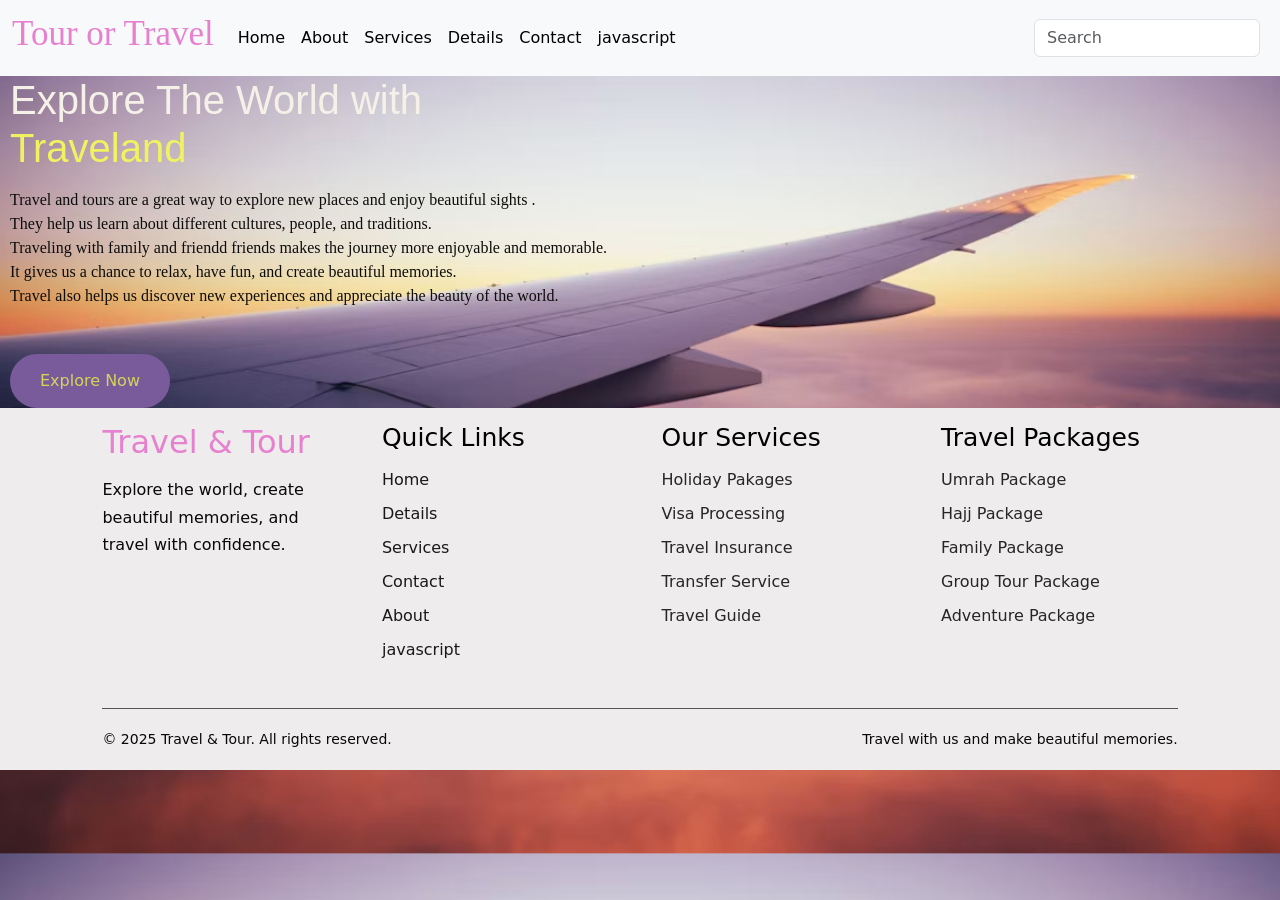
<file: index.html>
<!DOCTYPE html>
<html lang="en">

<head>
  <meta charset="UTF-8">
  <meta name="viewport" content="width=device-width, initial-scale=1.0">
  <title>home</title>
</head>

<link href="https://cdn.jsdelivr.net/npm/bootstrap@5.0.2/dist/css/bootstrap.min.css" rel="stylesheet"
  integrity="sha384-EVSTQN3/azprG1Anm3QDgpJLIm9Nao0Yz1ztcQTwFspd3yD65VohhpuuCOmLASjC" crossorigin="anonymous">
<link rel="stylesheet" href="style.css">

<body>
  <style>
    body {
      background-image: url(image2.avif);
    }
  </style>
  <header>
    <nav class="navbar navbar-expand-lg navbar-light bg-light">
      <div class="container-fluid">
        <a class="navbar-brand" href="#">
          <h1>Tour or Travel</h1>
        </a>
        <button class="navbar-toggler" type="button" data-bs-toggle="collapse" data-bs-target="#navbarSupportedContent"
          aria-controls="navbarSupportedContent" aria-expanded="false" aria-label="Toggle navigation">
          <span class="navbar-toggler-icon"></span>
        </button>
        <div class="collapse navbar-collapse" id="navbarSupportedContent">
          <ul class="navbar-nav me-auto mb-2 mb-lg-0">
            <li class="nav-item">
              <a class="nav-link active" aria-current="page" href="index.html">Home</a>
            </li>
            <li class="nav-item">
              <a class="nav-link active" aria-current="page" href="about.html">About</a>
            </li>
            <li class="nav-item">
              <a class="nav-link active" aria-current="page" href="services.html">Services</a>
            </li>
            <li class="nav-item">
              <a class="nav-link active" aria-current="page" href="details .html">Details</a>
            </li>
            <li class="nav-item">
              <a class="nav-link active" aria-current="page" href="contact.html">Contact</a>
            </li>
            <li class="nav-item">
              <a class="nav-link active" aria-current="page" href="js.html">javascript</a>
            </li>
            

          </ul>
          <form class="d-flex">
            <input class="form-control me-2" type="search" placeholder="Search" aria-label="Search">
          </form>

        </div>
    </nav>
  </header>

  
    <div class="content">
      <h1> Explore The World with <br>
        <p>Traveland</p>
      </h1>
      <div class="paragraph">
        <p> Travel and tours are a great way to explore new places and enjoy beautiful sights .<br>
          They help us learn about different cultures, people, and traditions.<br> Traveling with family and friendd friends makes the journey more enjoyable and memorable.<br>
        It gives us a chance to relax, have fun, and create beautiful memories.<br>
        Travel also helps us discover new experiences and appreciate the beauty of the world. </p>
      </div>
      <button class="Explore-btn"> Explore Now</button>
    </div>
    
<footer class="footer">

  <div class="footer-container">

    <div class="footer-section">
      <h2>Travel & Tour</h2>
      <p>
        Explore the world, create beautiful memories,
        and travel with confidence.
      </p>
    </div>

    <div class="footer-section">
      <h3>Quick Links</h3>
      <ul>
        <li><a href="index.html">Home</a></li>
        <li><a href="details .html">Details</a></li>
        <li><a href="services.html">Services</a></li>
        <li><a href="contact.html">Contact</a></li>
        <li><a href="about.html">About</a></li>
        <li><a href="js.html">javascript</a></li>
      </ul>
    </div>

    <div class="footer-section">
      <h3>Our Services</h3>
      <ul>
        <li>Holiday Pakages</li>
        <li>Visa Processing</li>
        <li>Travel Insurance</li>
        <li>Transfer Service</li>
        <li>Travel Guide</li>
      </ul>
    </div>

    <div class="footer-section">
      <h3>Travel Packages</h3>
      <ul>
        <li>Umrah Package</li>
        <li>Hajj Package</li>
        <li>Family Package</li>
        <li>Group Tour Package</li>
        <li>Adventure Package</li>
      </ul>
    </div>

  </div>

  <div class="footer-line"></div>

  <div class="footer-bottom">
    <p class="p">© 2025 Travel & Tour. All rights reserved.</p>
    <p class="p">Travel with us and make beautiful memories.</p>
  </div>

</footer>
    
</body>
  <script src="https://cdn.jsdelivr.net/npm/bootstrap@5.0.2/dist/js/bootstrap.bundle.min.js"
  integrity="sha384-MrcW6ZMFYlzcLA8Nl+NtUVF0sA7MsXsP1UyJoMp4YLEuNSfAP+JcXn/tWtIaxVXM" crossorigin="anonymous"></script>

</html>
</file>
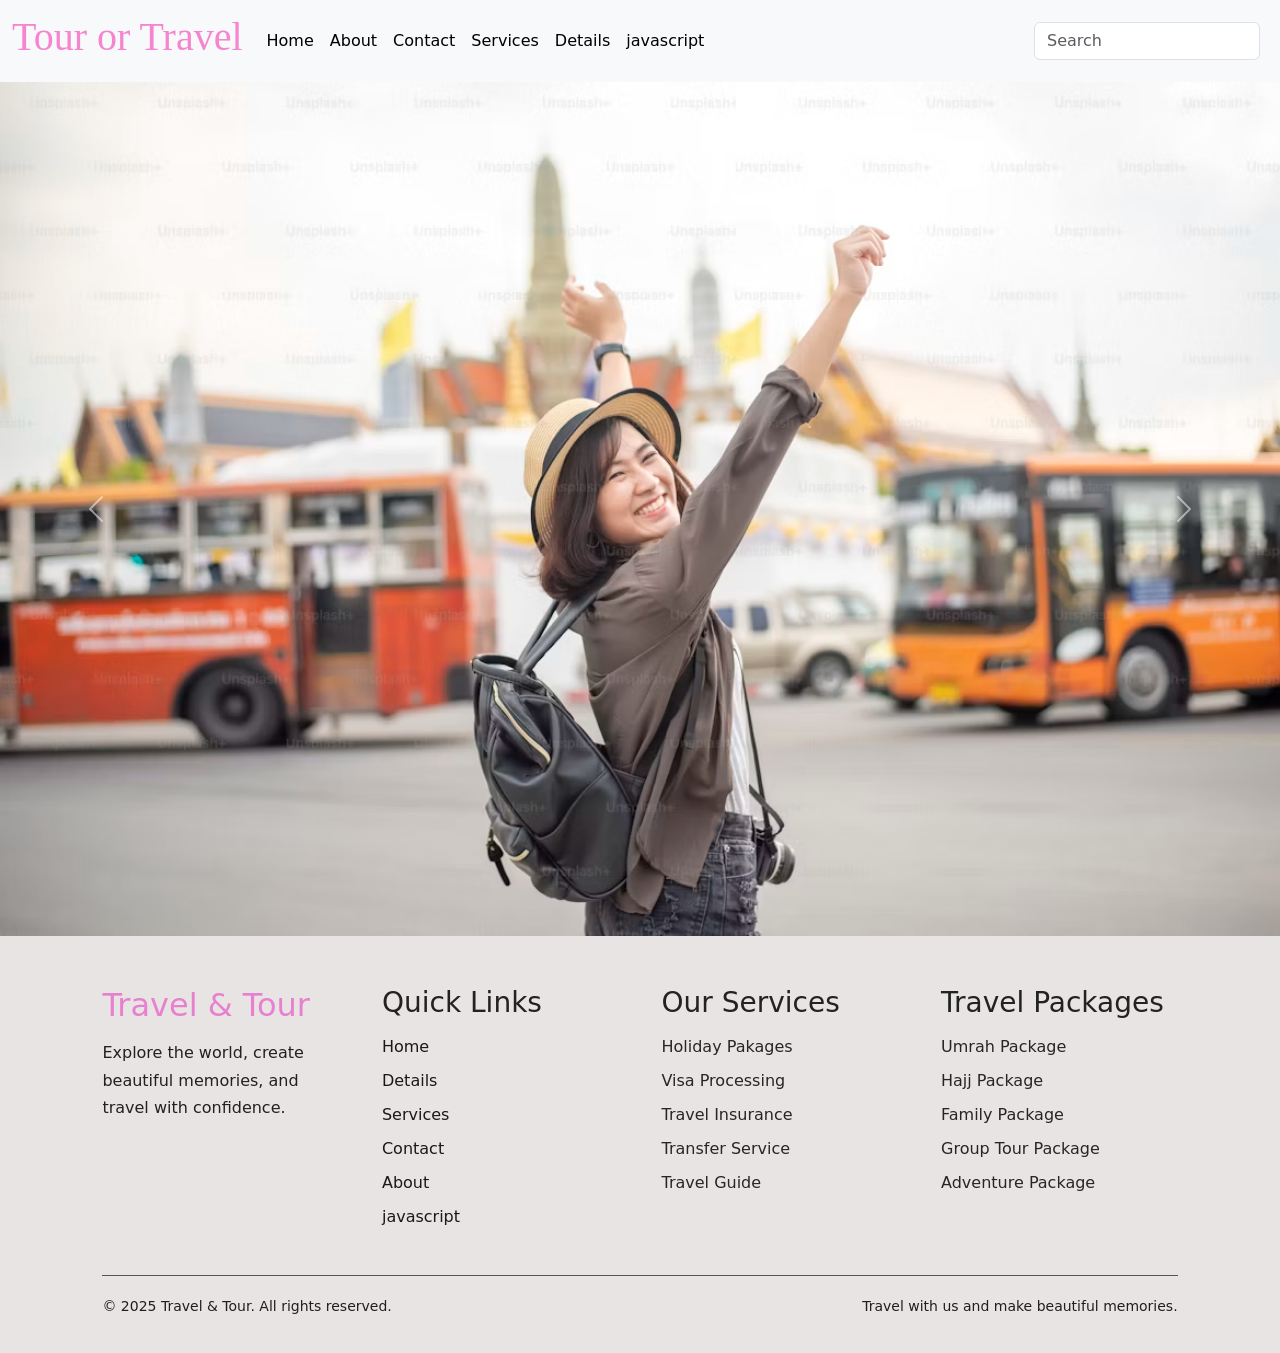
<file: about.html>
<!DOCTYPE html>
<html lang="en">
<head>
    <meta charset="UTF-8">
    <meta name="viewport" content="width=device-width, initial-scale=1.0">
    <title>about</title>
    <link href="https://cdn.jsdelivr.net/npm/bootstrap@5.0.2/dist/css/bootstrap.min.css" rel="stylesheet" integrity="sha384-EVSTQN3/azprG1Anm3QDgpJLIm9Nao0Yz1ztcQTwFspd3yD65VohhpuuCOmLASjC" crossorigin="anonymous">
</head>
<link rel="stylesheet" href="about.css">
<body>
     <nav class="navbar navbar-expand-lg navbar-light bg-light">
  <div class="container-fluid">
    <a class="navbar-brand" href="#"><h1>Tour or Travel</h1></a>
    <button class="navbar-toggler" type="button" data-bs-toggle="collapse" data-bs-target="#navbarSupportedContent" aria-controls="navbarSupportedContent" aria-expanded="false" aria-label="Toggle navigation">
      <span class="navbar-toggler-icon"></span>
    </button>
    <div class="collapse navbar-collapse" id="navbarSupportedContent">
      <ul class="navbar-nav me-auto mb-2 mb-lg-0">
        <li class="nav-item">
          <a class="nav-link active" aria-current="page" href="index.html">Home</a>
        </li>
        <li class="nav-item">
          <a class="nav-link active" aria-current="page" href="about.html">About</a>
        </li>
        <li class="nav-item">
          <a class="nav-link active" aria-current="page" href="contact.html">Contact</a>
        </li>
        <li class="nav-item">
          <a class="nav-link active" aria-current="page" href="services.html">Services</a>
        </li>
        <li class="nav-item">
          <a class="nav-link active" aria-current="page" href="details .html">Details</a>
        </li>
        <li class="nav-item">
              <a class="nav-link active" aria-current="page" href="js.html">javascript</a>
            </li>
         </ul>
       <form class="d-flex">
        <input class="form-control me-2" type="search" placeholder="Search" aria-label="Search">
        
      </form>
     </div>
    </div>
    </nav>
    <div id="carouselExampleControls" class="carousel slide" data-bs-ride="carousel">
  <div class="carousel-inner">
    <div class="carousel-item active">
      <img src="slider.avif" class="d-block w-100" alt="slider 1">
    </div>
    <div class="carousel-item">
      <img src="slider 2.avif" class="d-block w-100" alt="slder 2">
    </div>
    <div class="carousel-item">
      <img src="slider 3.avif" class="d-block w-100" alt="slider 3">
    </div>
  </div>
  <button class="carousel-control-prev" type="button" data-bs-target="#carouselExampleControls" data-bs-slide="prev">
    <span class="carousel-control-prev-icon" aria-hidden="true"></span>
    <span class="visually-hidden">Previous</span>
  </button>
  <button class="carousel-control-next" type="button" data-bs-target="#carouselExampleControls" data-bs-slide="next">
    <span class="carousel-control-next-icon" aria-hidden="true"></span>
    <span class="visually-hidden">Next</span>
  </button>
</div>
<footer class="footer">

  <div class="footer-container">

    <div class="footer-section">
      <h2>Travel & Tour</h2>
      <p>
        Explore the world, create beautiful memories,
        and travel with confidence.
      </p>
    </div>

    <div class="footer-section">
      <h3>Quick Links</h3>
      <ul>
        <li><a href="index.html">Home</a></li>
        <li><a href="details .html">Details</a></li>
        <li><a href="services.html">Services</a></li>
        <li><a href="contact.html">Contact</a></li>
        <li><a href="about.html">About</a></li>
        <li><a href="js.html">javascript</a></li>
      </ul>
    </div>

    <div class="footer-section">
      <h3>Our Services</h3>
      <ul>
        <li>Holiday Pakages</li>
        <li>Visa Processing</li>
        <li>Travel Insurance</li>
        <li>Transfer Service</li>
        <li>Travel Guide</li>
      </ul>
    </div>

    <div class="footer-section">
      <h3>Travel Packages</h3>
      <ul>
        <li>Umrah Package</li>
        <li>Hajj Package</li>
        <li>Family Package</li>
        <li>Group Tour Package</li>
        <li>Adventure Package</li>
      </ul>
    </div>

  </div>

  <div class="footer-line"></div>

  <div class="footer-bottom">
    <p>© 2025 Travel & Tour. All rights reserved.</p>
    <p>Travel with us and make beautiful memories.</p>
  </div>

</footer>



  </body>
<script src="https://cdn.jsdelivr.net/npm/bootstrap@5.0.2/dist/js/bootstrap.bundle.min.js" integrity="sha384-MrcW6ZMFYlzcLA8Nl+NtUVF0sA7MsXsP1UyJoMp4YLEuNSfAP+JcXn/tWtIaxVXM" crossorigin="anonymous"></script>
</html>
</file>
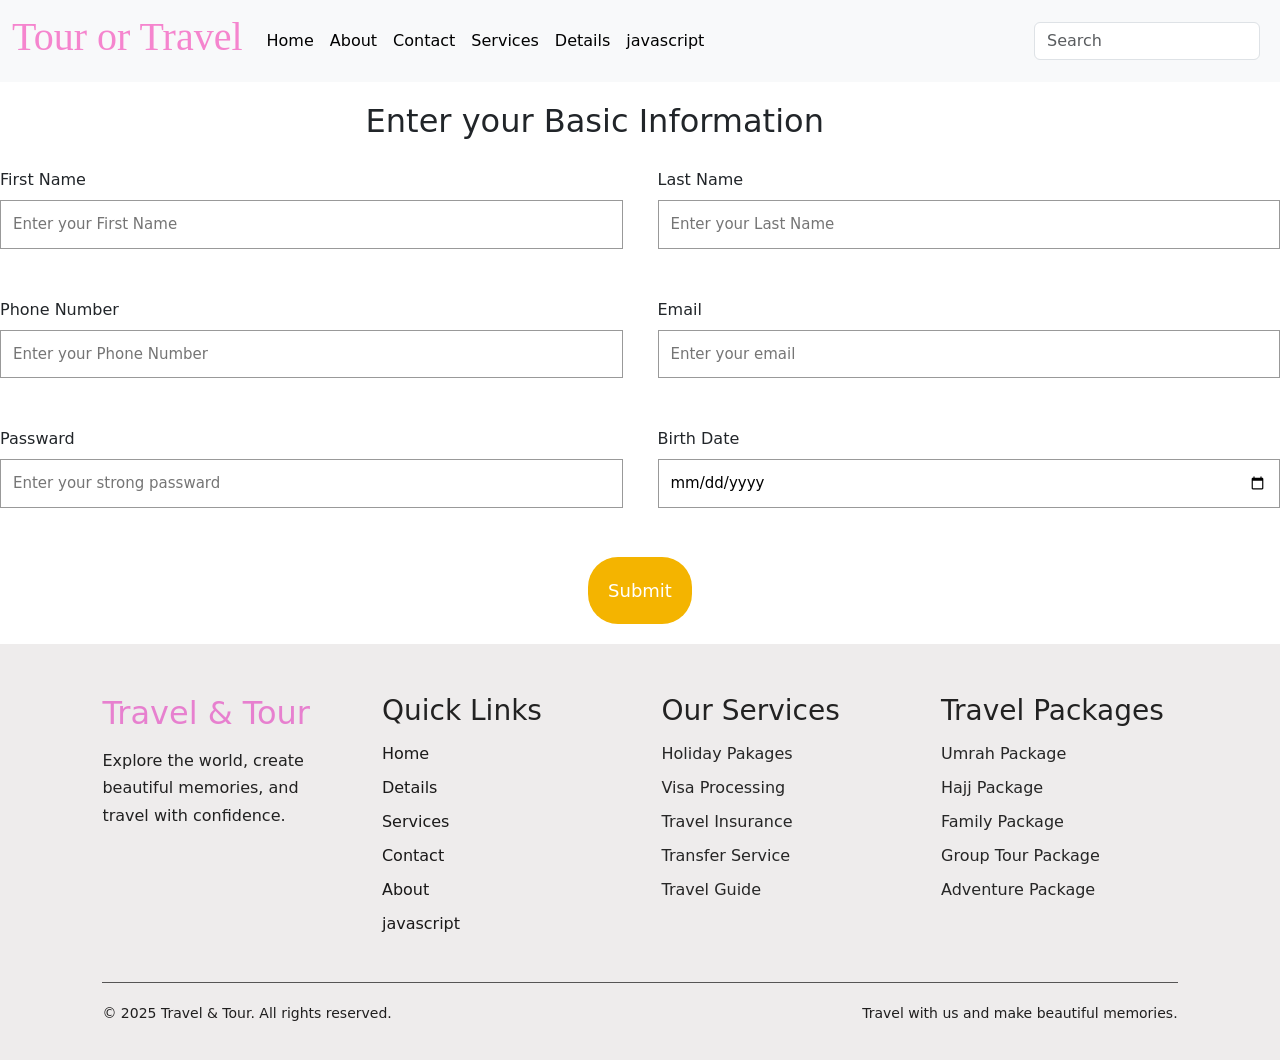
<file: contact.html>
<!DOCTYPE html>
<html lang="en">
<head>
    <meta charset="UTF-8">
    <meta name="viewport" content="width=device-width, initial-scale=1.0">
    <title>contact</title>
    <link href="https://cdn.jsdelivr.net/npm/bootstrap@5.0.2/dist/css/bootstrap.min.css" rel="stylesheet" integrity="sha384-EVSTQN3/azprG1Anm3QDgpJLIm9Nao0Yz1ztcQTwFspd3yD65VohhpuuCOmLASjC" crossorigin="anonymous">
</head>
<link rel="stylesheet" href="contact.css">
<body>
  <header>
     <nav class="navbar navbar-expand-lg navbar-light bg-light">
  <div class="container-fluid">
    <a class="navbar-brand" href="#"><h1>Tour or Travel</h1></a>
    <button class="navbar-toggler" type="button" data-bs-toggle="collapse" data-bs-target="#navbarSupportedContent" aria-controls="navbarSupportedContent" aria-expanded="false" aria-label="Toggle navigation">
      <span class="navbar-toggler-icon"></span>
    </button>
    <div class="collapse navbar-collapse" id="navbarSupportedContent">
      <ul class="navbar-nav me-auto mb-2 mb-lg-0">
        <li class="nav-item">
          <a class="nav-link active" aria-current="page" href="index.html">Home</a>
        </li>
        <li class="nav-item">
          <a class="nav-link active" aria-current="page" href="about.html">About</a>
        </li>
        <li class="nav-item">
          <a class="nav-link active" aria-current="page" href="contact.html">Contact</a>
        </li>
        <li class="nav-item">
          <a class="nav-link active" aria-current="page" href="services.html">Services</a>
        </li>
        <li class="nav-item">
          <a class="nav-link active" aria-current="page" href="details .html">Details</a>
        </li>
        <li class="nav-item">
              <a class="nav-link active" aria-current="page" href="js.html">javascript</a>
            </li>
         </ul>
       <form class="d-flex">
        <input class="form-control me-2" type="search" placeholder="Search" aria-label="Search">
        
      </form>
     </div>
  </div>
    </nav>
    </header>
    
     <section class="contact">
      <div class="content">
        <h2>Enter your Basic Information</h2>
      </div>
      <div class="form-row">
        <div class="form-group">
      <label> First Name</label> <input type = "Text" placeholder="Enter your First Name" required>
      <br><br>
        </div>
        <div class="form-group">
      <label> Last Name</label> <input type="Text" placeholder="Enter your Last Name" required>
      <br><br>
        </div>
        </div>
        <div class="form-row">
        <div class="form-group">
      <label>Phone Number</label> <input type="tel" placeholder="Enter your Phone Number"required>
      <br><br>
        </div>
        <div class="form-group">
      <label> Email</label> <input type="email" placeholder="Enter your email"required>
      
      <br><br>
        </div>
        </div>
        <div class="form-row">
        <div class="form-group">
      <label>Passward</label> <input type="password" placeholder="Enter your strong passward" required>
      <br><br>
        </div>
        <div class="form-group">
      <label>Birth Date</label> <input type="date" placeholder="Enter your strong passward" required>
      <br><br>
        </div>
        </div>
        
      <button type="submit-btn">Submit</button>
        
      </div>
      
     </section>

<footer class="footer">

  <div class="footer-container">

    <div class="footer-section">
      <h2>Travel & Tour</h2>
      <p>
        Explore the world, create beautiful memories,
        and travel with confidence.
      </p>
    </div>

    <div class="footer-section">
      <h3>Quick Links</h3>
      <ul>
        <li><a href="index.html">Home</a></li>
        <li><a href="details .html">Details</a></li>
        <li><a href="services.html">Services</a></li>
        <li><a href="contact.html">Contact</a></li>
        <li><a href="about.html">About</a></li>
        <li><a href="js.html">javascript</a></li>
      </ul>
    </div>

    <div class="footer-section">
      <h3>Our Services</h3>
      <ul>
        <li>Holiday Pakages</li>
        <li>Visa Processing</li>
        <li>Travel Insurance</li>
        <li>Transfer Service</li>
        <li>Travel Guide</li>
      </ul>
    </div>

    <div class="footer-section">
      <h3>Travel Packages</h3>
      <ul>
        <li>Umrah Package</li>
        <li>Hajj Package</li>
        <li>Family Package</li>
        <li>Group Tour Package</li>
        <li>Adventure Package</li>
      </ul>
    </div>

  </div>

  <div class="footer-line"></div>

  <div class="footer-bottom">
    <p>© 2025 Travel & Tour. All rights reserved.</p>
    <p>Travel with us and make beautiful memories.</p>
  </div>

</footer>
    
  </body>
<script src="https://cdn.jsdelivr.net/npm/bootstrap@5.0.2/dist/js/bootstrap.bundle.min.js" integrity="sha384-MrcW6ZMFYlzcLA8Nl+NtUVF0sA7MsXsP1UyJoMp4YLEuNSfAP+JcXn/tWtIaxVXM" crossorigin="anonymous"></script>
</html>
</file>
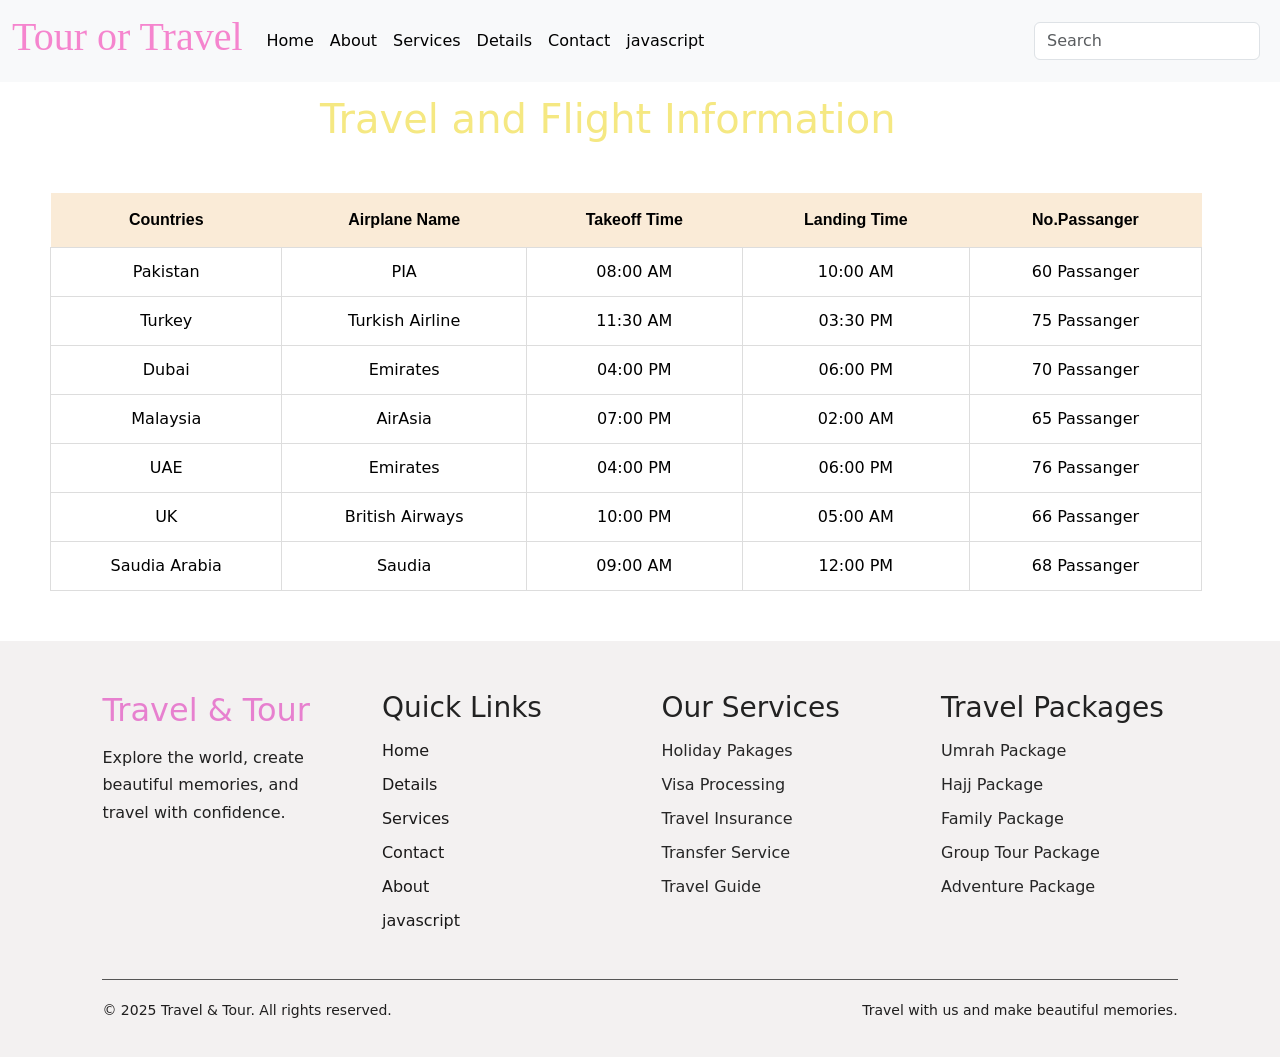
<file: details .html>
<!DOCTYPE html>
<html lang="en">
<head>
    <meta charset="UTF-8">
    <meta name="viewport" content="width=device-width, initial-scale=1.0">
    <title>Details</title>
    <link href="https://cdn.jsdelivr.net/npm/bootstrap@5.0.2/dist/css/bootstrap.min.css" rel="stylesheet" integrity="sha384-EVSTQN3/azprG1Anm3QDgpJLIm9Nao0Yz1ztcQTwFspd3yD65VohhpuuCOmLASjC" crossorigin="anonymous">
</head>
<link rel="stylesheet" href="detail.css">
<body>
  <header>
     <nav class="navbar navbar-expand-lg navbar-light bg-light">
  <div class="container-fluid">
    <a class="navbar-brand" href="#"><h1>Tour or Travel</h1></a>
    <button class="navbar-toggler" type="button" data-bs-toggle="collapse" data-bs-target="#navbarSupportedContent" aria-controls="navbarSupportedContent" aria-expanded="false" aria-label="Toggle navigation">
      <span class="navbar-toggler-icon"></span>
    </button>
    <div class="collapse navbar-collapse" id="navbarSupportedContent">
      <ul class="navbar-nav me-auto mb-2 mb-lg-0">
        <li class="nav-item">
          <a class="nav-link active" aria-current="page" href="index.html">Home</a>
        </li>
        <li class="nav-item">
          <a class="nav-link active" aria-current="page" href="about.html">About</a>
        </li>
        </li>
        <li class="nav-item">
         <a class="nav-link active" aria-current="page" href="services.html">Services</a>
        </li>
        <li class="nav-item">
         <a class="nav-link active" aria-current="page" href="details .html">Details</a>
        </li>
        <li class="nav-item">
         <a class="nav-link active" aria-current="page" href="contact.html">Contact</a>
        </li>
        <li class="nav-item">
              <a class="nav-link active" aria-current="page" href="js.html">javascript</a>
            </li>
      </ul>
       <form class="d-flex">
        <input class="form-control me-2" type="search" placeholder="Search" aria-label="Search">
      </form>
     </div>
  </div>
    </nav>
    </header>
    <section class="table">
    <div class="heading">
    <h1> Travel and Flight Information</h1>
    </div>
    <table class="Travel-table">
      <tr>
        <th>Countries</th>
        <th>Airplane Name</th>
        <th> Takeoff Time</th>
        <th> Landing Time</th>
        <th>No.Passanger</th>
      </tr>
      <tr>
        <td>Pakistan</td>
        <td>PIA</td>
        <td>08:00 AM</td>
        <td>10:00 AM</td>
        <td>60 Passanger</td>
        </tr>
        <tr>
          <td>Turkey</td>
          <td>Turkish Airline</td>
          <td>11:30 AM</td>
          <td>03:30 PM</td>
          <td>75 Passanger</td>
        </tr>
        <tr>
          <td>Dubai</td>
          <td>Emirates</td>
          <td>04:00 PM</td>
          <td>06:00 PM</td>
          <td>70 Passanger</td>
        </tr>
        <tr>
          <td>Malaysia</td>
          <td>AirAsia</td>
          <td>07:00 PM</td>
          <td>02:00 AM</td>
          <td>65 Passanger</td>
        </tr>
        <tr>
          <td>UAE</td>
          <td>Emirates</td>
          <td>04:00 PM</td>
          <td>06:00 PM</td>
          <td>76 Passanger</td>
        </tr>
        <tr>
          <td>UK</td>
          <td>British Airways</td>
          <td>10:00 PM</td>
          <td>05:00 AM</td>
          <td>66 Passanger</td>
        </tr>
        <tr>
          <td>Saudia  Arabia</td>
          <td>Saudia</td>
          <td>09:00 AM</td>
          <td> 12:00 PM</td>
          <td> 68 Passanger</td>
        </tr>
    </table>
    </section>
    <footer class="footer">

  <div class="footer-container">

    <div class="footer-section">
      <h2>Travel & Tour</h2>
      <p>
        Explore the world, create beautiful memories,
        and travel with confidence.
      </p>
    </div>

    <div class="footer-section">
      <h3>Quick Links</h3>
      <ul>
        <li><a href="index.html">Home</a></li>
        <li><a href="details .html">Details</a></li>
        <li><a href="services.html">Services</a></li>
        <li><a href="contact.html">Contact</a></li>
        <li><a href="about.html">About</a></li>
        <li><a href="js.html">javascript</a></li>
      </ul>
    </div>

    <div class="footer-section">
      <h3>Our Services</h3>
      <ul>
        <li>Holiday Pakages</li>
        <li>Visa Processing</li>
        <li>Travel Insurance</li>
        <li>Transfer Service</li>
        <li>Travel Guide</li>
      </ul>
    </div>

    <div class="footer-section">
      <h3>Travel Packages</h3>
      <ul>
        <li>Umrah Package</li>
        <li>Hajj Package</li>
        <li>Family Package</li>
        <li>Group Tour Package</li>
        <li>Adventure Package</li>
      </ul>
    </div>

  </div>

  <div class="footer-line"></div>

  <div class="footer-bottom">
    <p>© 2025 Travel & Tour. All rights reserved.</p>
    <p>Travel with us and make beautiful memories.</p>
  </div>

</footer>
    </body>
<script src="https://cdn.jsdelivr.net/npm/bootstrap@5.0.2/dist/js/bootstrap.bundle.min.js" integrity="sha384-MrcW6ZMFYlzcLA8Nl+NtUVF0sA7MsXsP1UyJoMp4YLEuNSfAP+JcXn/tWtIaxVXM" crossorigin="anonymous"></script>
</html>
</file>
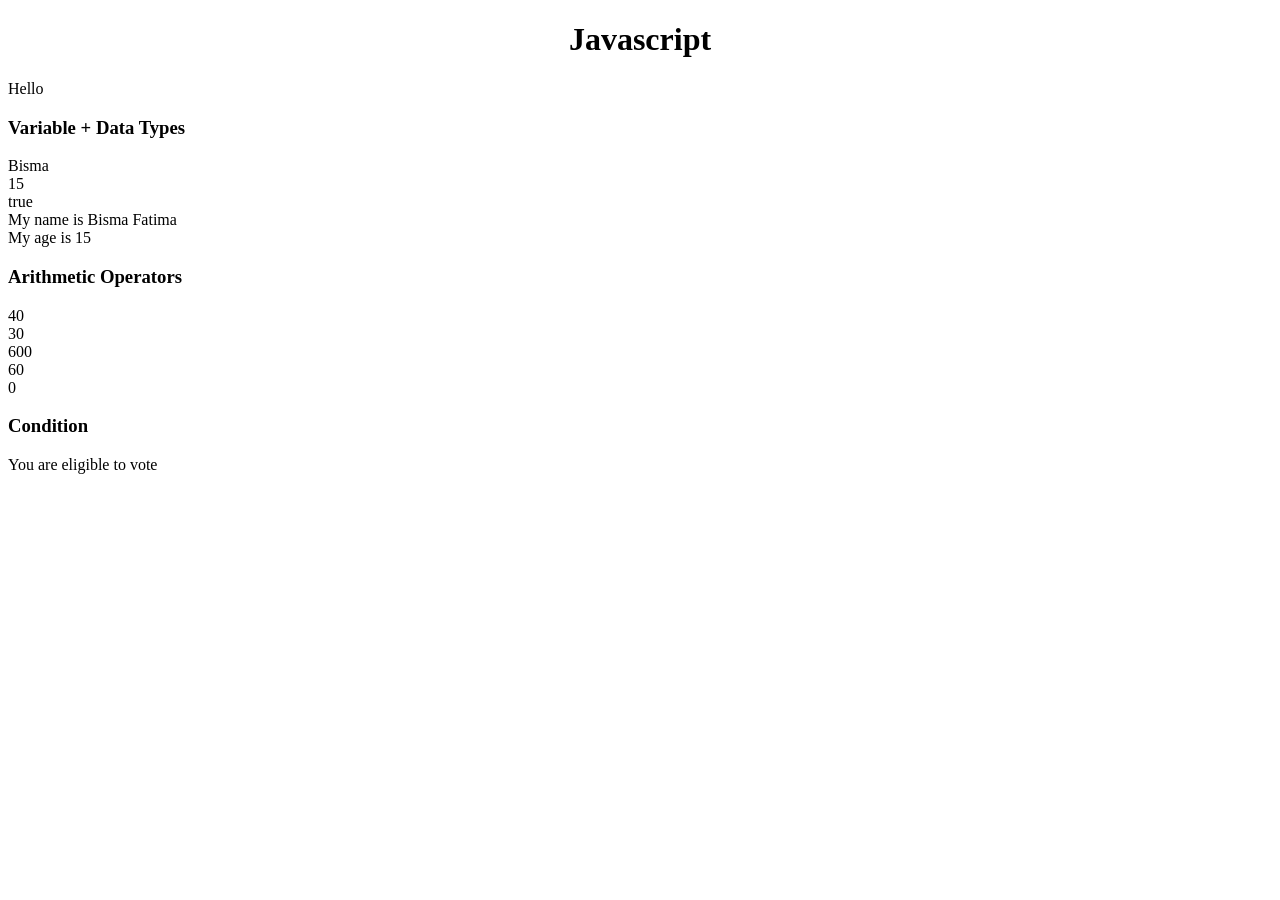
<file: js.html>
<!DOCTYPE html>
<html lang="en">
<head>
    <meta charset="UTF-8">
    <meta name="viewport" content="width=device-width, initial-scale=1.0">
    <title>Document</title>
</head>
<body>
    <center><h1>Javascript</h1></center>
    <script src="script.js"></script>
</body>

</html>
</file>
<file: style.css>
.navbar-brand h1{
    background-color: transparent;
    font-family: Georgia, 'Times New Roman', Times, serif;
    color: rgb(231, 128, 207);
    font-size: 35px;
}
.navbar-nav .nav-link:hover{
     font-size: 20px;
}
*{
    color: transparent;

}
body{
    
    background-size: cover;
    
}
.content{
    margin-left: 10px;
    padding-top: 30px 8% 20px;
}
.content h1{
    font-family: 'Segoe UI', Tahoma, Geneva, Verdana, sans-serif;
    font-size: 40px;
    color: #f5f1e8;
    
  
}
.content p{
    color:rgb(240, 243, 95);
    
    
    
}

.paragraph p{
    color: rgb(13, 13, 13);
    padding-right: 10%;
    margin-top:  5px;
    font-size: 100%;
    font-family: 'Times New Roman', Times, serif;
    
}
.Explore-btn{
    background-color: rgb(121, 91, 156);
    color: rgb(212, 212, 89);
    padding: 15px 30px;
    border: none;
    border-radius:100px;
    cursor: pointer;
    margin-top: 30px;
}

.footer {
  background-color: #eeecec;
  color: rgb(34, 34, 34);
  padding: 15px 8% 20px;
  border-top: none;
  
}

.footer-container {
  display: flex;
  justify-content: space-between;
  gap: 40px;
  flex-wrap: wrap;
}

.footer-section {
  width: 22%;
}

.footer-section h2 {
  color: rgb(231, 128, 207) ;
  margin-bottom: 15px;
}

.footer-section p {
  line-height: 1.7;
  color: #090808;
}

.footer-section ul {
  list-style: none;
  padding: 0;
}

.footer-section ul li {
  margin-bottom: 10px;
  color: #262626;
}

.footer-section ul li a {
  text-decoration: none;
  color: #1a1919;
}

.footer-section ul li a:hover {
  color: rgb(231, 128, 207);
}

.footer-line {
  height: 1px;
  background-color: #555;
  margin: 30px 0 20px;
}


  .footer-bottom {
    display: flex;
    justify-content: space-between;
    align-items: center;
    flex-wrap: wrap;
    color: #201f1f;
    font-size: 14px;
}

.footer-bottom p {
    margin: 0;
    color: #090808;
}
.footer-section h3 {
    color: black;
    font-size: 25px;
    margin-bottom: 15px;
}
</file>
<file: about.css>
.navbar-brand h1{
    background-color: transparent;
    font-family: Georgia, 'Times New Roman', Times, serif;
    color: rgb(245, 133, 206);
    size: large;
}
.navbar-nav .nav-link:hover{
     font-size: 20px;
}
.footer {
  background-color: #e9e4e4;
  color: rgb(34, 34, 34);
  padding: 50px 8% 20px;
  border-top: none;
}

.footer-container {
  display: flex;
  justify-content: space-between;
  gap: 40px;
  flex-wrap: wrap;
}

.footer-section {
  width: 22%;
}

.footer-section h2 {
  color: rgb(231, 128, 207) ;
  margin-bottom: 15px;
}

.footer-section h3 {
  margin-bottom: 15px;
}

.footer-section p {
  line-height: 1.7;
  color: #212121;
}

.footer-section ul {
  list-style: none;
  padding: 0;
}

.footer-section ul li {
  margin-bottom: 10px;
  color: #262626;
}

.footer-section ul li a {
  text-decoration: none;
  color: #1a1919;
}

.footer-section ul li a:hover {
  color: rgb(231, 128, 207);
}

.footer-line {
  height: 1px;
  background-color: #555;
  margin: 30px 0 20px;
}

.footer-bottom {
  display: flex;
  justify-content: space-between;
  flex-wrap: wrap;
  color: #201f1f;
  font-size: 14px;
}
</file>
<file: contact.css>
.navbar-brand h1{
    background-color: transparent;
    font-family: Georgia, 'Times New Roman', Times, serif;
    color: rgb(245, 133, 206);
    size: large;
}
.navbar-nav .nav-link:hover{
     font-size: 20px;
}
.text{
    justify-content: center;
    font-family: 'Gill Sans', 'Gill Sans MT', Calibri, 'Trebuchet MS', sans-serif;
    padding: 20px;
    margin-left: 30%;

}
.contact h2{
    margin-left: 27%;
    padding: 20px;
}
.form-row{
    display: flex;
    gap: 35px;
    margin-bottom: 25px;

}
.form-group{
    width: 50%;
}
.form-group label{
    display: block;
    margin-bottom: 8px;
    font-size: 16px;
    font-weight: 500;
}
.form-group input{
    width: 100%;
    padding: 12px;
    box-sizing: border-box;
    border: 1px solid #999;
    font-size: 15px;
}

.contact button{
    grid-column: 1/3;
    margin: 20px auto;
    padding: 20px;
    background: #f4b400;
    color: #fff;
    border: none;
    border-radius: 30px;
    font-size: 18px;
    display: block;
    
}
.submit-btn{
    display: block;
    margin: 20px auto;
}
.footer {
  background-color: #eeecec;
  color: rgb(34, 34, 34);
  padding: 50px 8% 20px;
  border-top: none;
}

.footer-container {
  display: flex;
  justify-content: space-between;
  gap: 40px;
  flex-wrap: wrap;
}

.footer-section {
  width: 22%;
}

.footer-section h2 {
  color: rgb(231, 128, 207) ;
  margin-bottom: 15px;
}

.footer-section h3 {
  margin-bottom: 15px;
}

.footer-section p {
  line-height: 1.7;
  color: #212121;
}

.footer-section ul {
  list-style: none;
  padding: 0;
}

.footer-section ul li {
  margin-bottom: 10px;
  color: #262626;
}

.footer-section ul li a {
  text-decoration: none;
  color: #1a1919;
}

.footer-section ul li a:hover {
  color: rgb(231, 128, 207);
}

.footer-line {
  height: 1px;
  background-color: #555;
  margin: 30px 0 20px;
}

.footer-bottom {
  display: flex;
  justify-content: space-between;
  flex-wrap: wrap;
  color: #201f1f;
  font-size: 14px;
}
</file>
<file: detail.css>
.navbar-brand h1{
    background-color: transparent;
    font-family: 'Times New Roman', Times, serif;
    color: rgb(245, 133, 206);
    size: large;
}
.navbar-nav .nav-link:hover{
     font-size: 20px;
}
.heading h1{
    justify-content: center;
    color: rgb(245, 232, 130);
    margin-left: 25%;
    padding-top: 1%;
}
.Travel-table {
    width: 90%;
    margin: 50px;
    border-collapse: collapse;
    text-align: center;
}
.Travel-table th{
    background-color: antiquewhite;
    color: black;
    font-family: 'Lucida Sans', 'Lucida Sans Regular', 'Lucida Grande', 'Lucida Sans Unicode', Geneva, Verdana, sans-serif;
    padding: 15px;
}
.Travel-table td{
    padding: 12px;
    border: 1px solid #ddd;
}
.Travel-table tr:hover{
    background-color: rgb(234, 129, 215);
}
.footer {
  background-color: #f3f1f1;
  color: rgb(34, 34, 34);
  padding: 50px 8% 20px;
  border-top: none;
}

.footer-container {
  display: flex;
  justify-content: space-between;
  gap: 40px;
  flex-wrap: wrap;
}

.footer-section {
  width: 22%;
}

.footer-section h2 {
  color: rgb(231, 128, 207) ;
  margin-bottom: 15px;
}

.footer-section h3 {
  margin-bottom: 15px;
}

.footer-section p {
  line-height: 1.7;
  color: #212121;
}

.footer-section ul {
  list-style: none;
  padding: 0;
}

.footer-section ul li {
  margin-bottom: 10px;
  color: #262626;
}

.footer-section ul li a {
  text-decoration: none;
  color: #1a1919;
}

.footer-section ul li a:hover {
  color: rgb(231, 128, 207);
}

.footer-line {
  height: 1px;
  background-color: #555;
  margin: 30px 0 20px;
}

.footer-bottom {
  display: flex;
  justify-content: space-between;
  flex-wrap: wrap;
  color: #201f1f;
  font-size: 14px;
}
</file>
